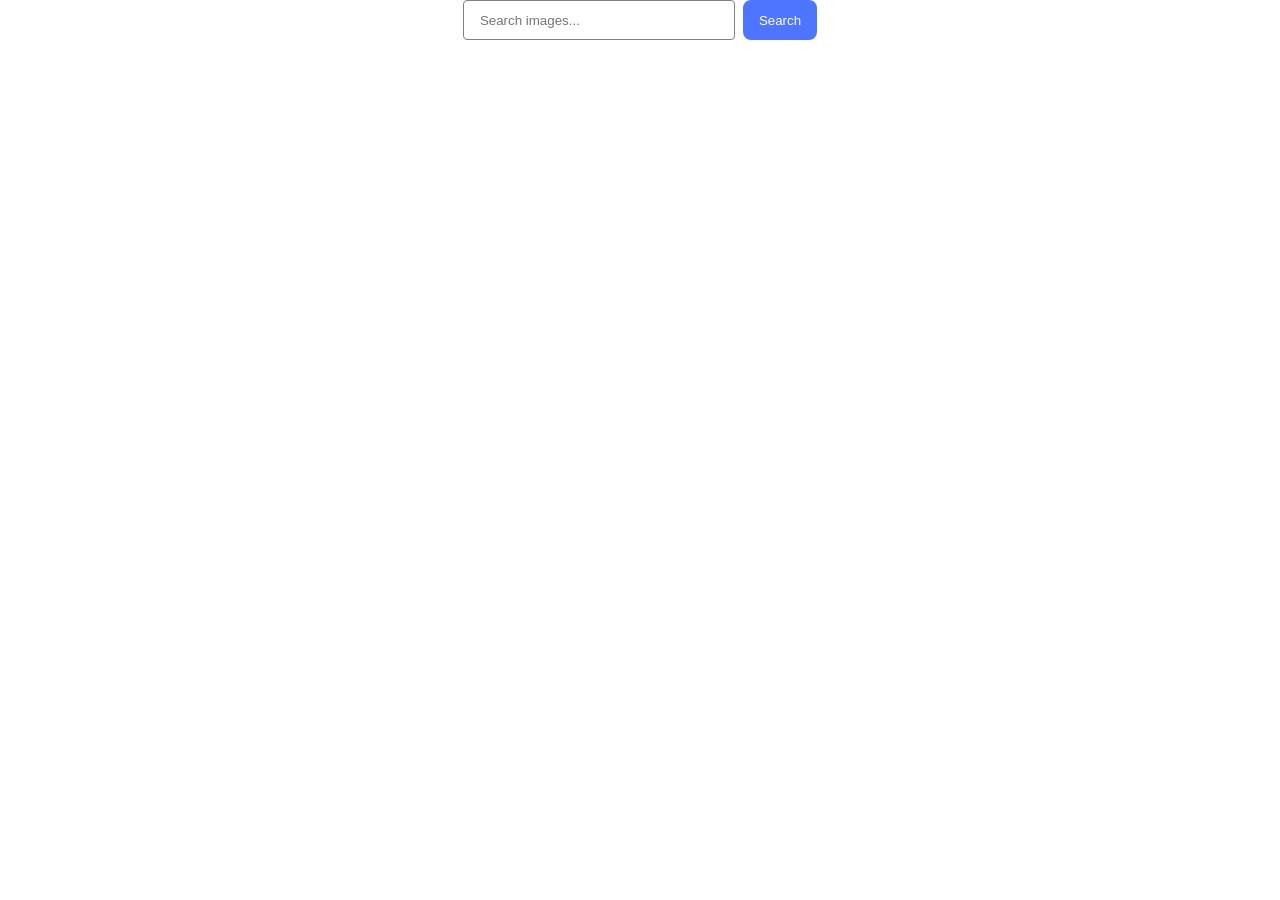
<file: src/index.html>
<!doctype html>
<html lang="en">
  <head>
    <meta charset="UTF-8" />
    <link rel="icon" type="image/svg+xml" href="/favicon.svg" />
    <meta name="viewport" content="width=device-width, initial-scale=1.0" />
    <title>Vanilla App Template</title>
    <link rel="stylesheet" href="./css/styles.css" />
  </head>
  <body>
    <form class="form">
      <label>
        <input
          type="text"
          name="search-text"
          placeholder="Search images..."
          required
        />
      </label>
      <button type="submit">Search</button>
    </form>
    <ul class="gallery"></ul>
    <button class="js-load-more is-hidden">Load more</button>

    <span class="loader"></span>
    <script type="module" src="./main.js"></script>
  </body>
</html>
</file>
<file: src/css/styles.css>
@import url('./reset.css');
@import url('./base.css');
</file>
